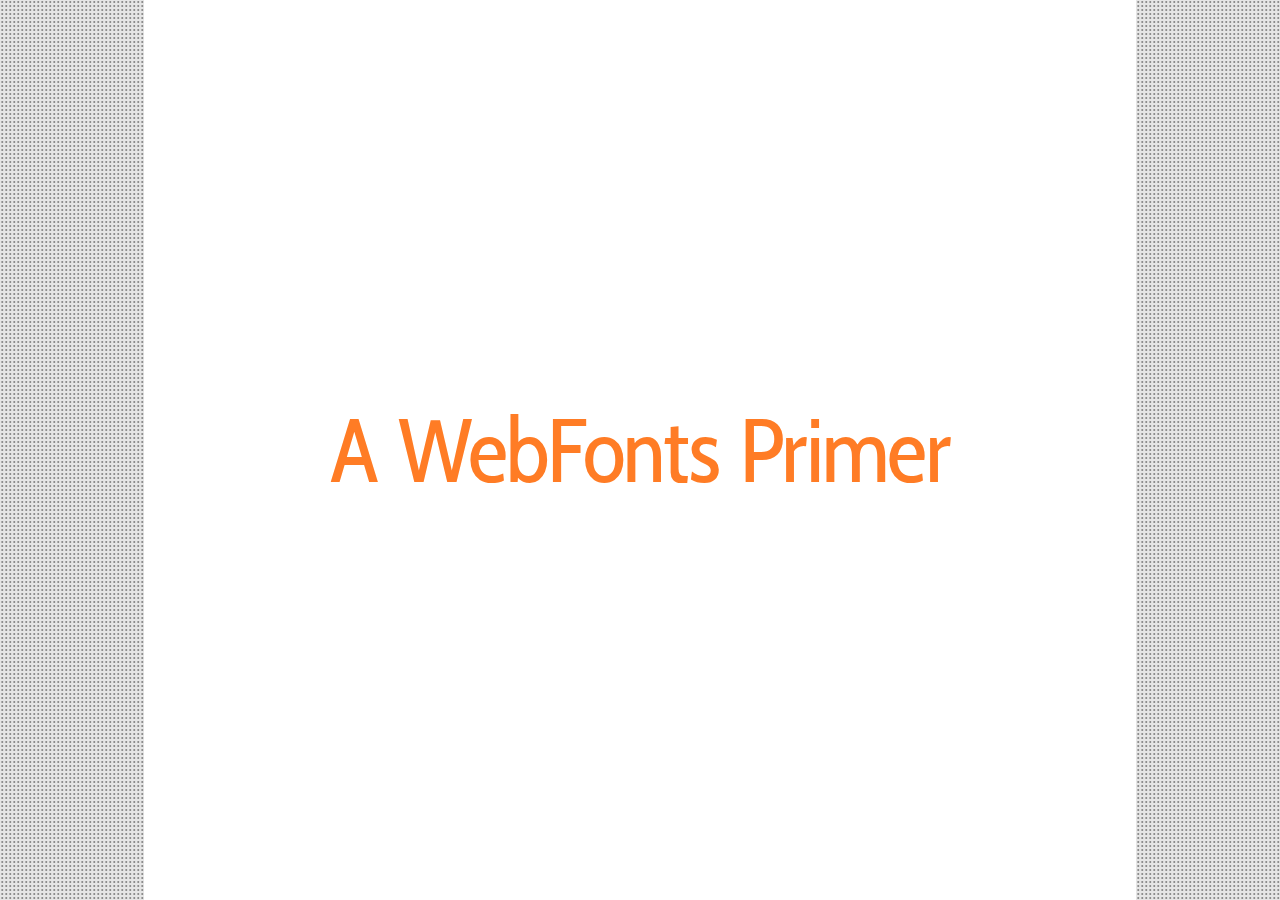
<file: index.html>
<!doctype html>
<!--[if lt IE 7]> <html class="no-js lt-ie9 lt-ie8 lt-ie7" lang="en"> <![endif]-->
<!--[if IE 7]>    <html class="no-js lt-ie9 lt-ie8" lang="en"> <![endif]-->
<!--[if IE 8]>    <html class="no-js lt-ie9" lang="en"> <![endif]-->
<!--[if gt IE 8]><!--> <html class="no-js" lang="en"> <!--<![endif]-->
	<head>
		<meta charset="utf-8">
		<title>An HTML Primer &ndash; Redirecting</title>
		<meta name="description" content="An HTML Primer">
		<meta http-equiv="refresh" content="0; url=presentation-20120530/index.html">
	</head>
	<body>
		<p>Redirecting...</p>
	</body>
</html>
</file>
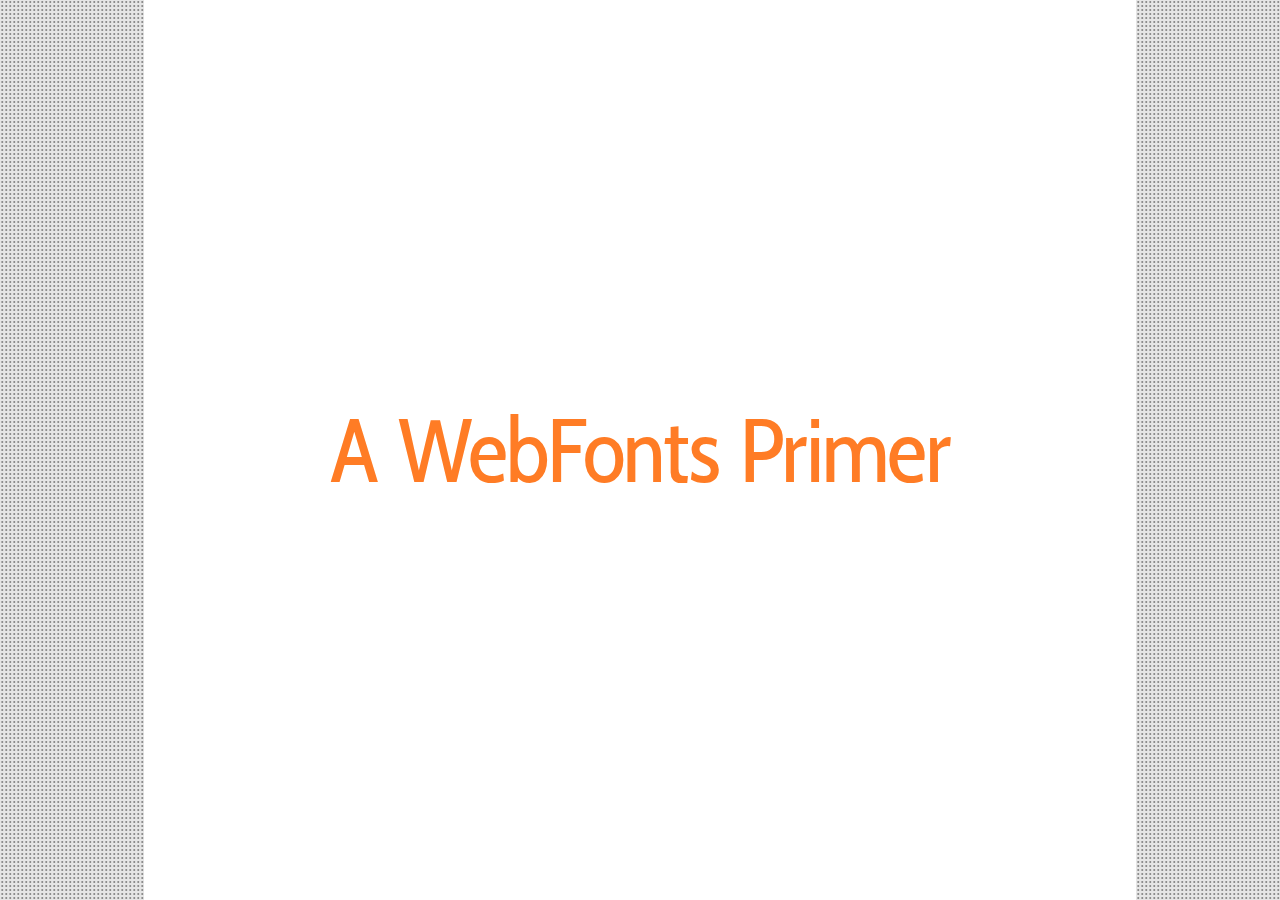
<file: presentation-20120530/index.html>
<!doctype html>
<!--[if lt IE 7]> <html class="no-js lt-ie9 lt-ie8 lt-ie7" lang="en"> <![endif]-->
<!--[if IE 7]>    <html class="no-js lt-ie9 lt-ie8" lang="en"> <![endif]-->
<!--[if IE 8]>    <html class="no-js lt-ie9" lang="en"> <![endif]-->
<!--[if gt IE 8]><!--> <html class="no-js" lang="en"> <!--<![endif]-->
	<head>
		<meta charset="utf-8">
		<meta http-equiv="X-UA-Compatible" content="IE=edge,chrome=1">
		<title>A WebFonts Primer (2012-05-30)</title>
		<meta name="description" content="A WebFonts Primer, given as an internal presentation to Lawrence &amp; Schiller on 2012-05-30.">
		
		<meta name="viewport" content="width=device-width">
		<link rel="stylesheet" href="_styles/style.css">
		
	<!-- deck.js -->
		<link rel="stylesheet" href="../_scripts/deck.js/core/deck.core.css">
		<link rel="stylesheet" href="../_scripts/deck.js/extensions/hash/deck.hash.css">
		<link rel="stylesheet" href="../_styles/deck.js/themes/style/ls.css">
		<link rel="stylesheet" href="../_styles/deck.js/themes/transition/horizontal-slide.css">
		
		<script src="../_scripts/libs/modernizr-2.5.3.min.js"></script>
	</head>
	<body class="deck-container">
		<!--[if lt IE 7]><p class=chromeframe>Your browser is <em>ancient!</em> <a href="http://browsehappy.com/">Upgrade to a different browser</a> or <a href="http://www.google.com/chromeframe/?redirect=true">install Google Chrome Frame</a> to experience this site.</p><![endif]-->
		
		<section class="slide" id="title-slide">
			<h1>A WebFonts Primer</h1>
		</section>

		<section class="slide" id="print-easy">
			<h2>Print Has It Easy</h2>
			<ul>
				<li class="slide">Pretty typefaces make designers happy</li>
				<li class="slide">Well-made typefaces make customers happy</li>
				<li class="slide">Font licensing technology makes foundries happy</li>
				<li class="slide">No developers to keep happy</li>
			</ul>
		</section>

		<section class="slide" id="web-hard">
			<h2>Web Has It Hard</h2>
			<ul>
				<li class="slide">"Web safe" typefaces make designers bored</li>
				<li class="slide">Inconsistent quality in typefaces make customers confused</li>
				<li class="slide">Web-specific font licensing technology makes foundries uneasy</li>
				<li class="slide">Web-specific font licensing technology makes developers frustrated</li>
			</ul>
		</section>

		<section class="slide" id="what-to-do">
			<h2>What to do?</h2>

			<p class="slide">How do we get typefaces that make designers, customers, foundries, and developers all happy at the same time?</p>

			<p class="slide eater"><strong>Webfonts</strong>!</p>
		</section>

		<section class="slide" id="about-webfonts">
			<h2>About Webfonts (@font-face)</h2>
			<ul>
				<li class="slide">New technology that makes font embedding easy and secure</li>
				<li class="slide">It took improvements in fonts and browsers</li>
				<li class="slide">Websites can now change fonts as easily as colors</li>
				<li class="slide"><a href="http://www.ls-unscripted.com/index.php/2010/03/23/web-fonts-my-journey-to-good-enough-for-now/" target="_blank" title="Web Fonts: My Journey to &lsquo;Good Enough for Now&rsquo;">I first wrote about this</a> two years ago</li>
			</ul>
		</section>

		<section class="slide" id="benefits-of-webfonts">
			<h2>Benefits of Webfonts</h2>
			<ul>
				<li class="slide">No more images for fancy headlines!</li>
				<li class="slide">Better typography</li>
				<li class="slide">Easy update and maintenance</li>
				<li class="slide">Faster load time</li>
				<li class="slide">Better <abbr title="Search engine optimization">SEO</abbr></li>
			</ul>
		</section>

		<section class="slide" id="demo">
			<h2>Demo</h2>

			<p class="slide verdana">This sentence uses a web-safe font called Verdana.</p>

			<p class="slide eater">This sentence uses a webfont called "Eater".</p>

		</section>

		<section class="slide" id="examples">
			<h2>Examples</h2>
			<ul>
				<li><a href="http://www.rubicon.ca/samp_pg6.htm">Hilbert Condensed</a> in <a href="http://www.l-s.com" target="_blank">L&amp;S</a> (self-hosted)</li>
				<li><a href="http://fontdeck.com/typeface/dindisplaypro">Din Display Pro</a> in <a href="http://sanfordresearch.org" target="_blank">Sanford Research</a> (<a href="http://fontdeck.com/">Fontdeck</a>)</li>
				<li><a href="http://www.fontsquirrel.com/fonts/nevis">Nevis</a> in <a href="http://xisnext.com" target="_blank">XisNext.com</a> (self-hosted)</li>
				<li><a href="http://www.google.com/webfonts/specimen/Cabin+Condensed">Cabin Condensed</a> in this presentation (<a href="http://www.google.com/webfonts/">Google webfonts</a>)</li>
			</ul>
		</section>

		<section class="slide" id="code">
			<h2>Code</h2>

			<div>Embed the font (self-hosted)</div>
			<pre><code>@font-face {
	font-family: 'Megalopolis';
	src: url('fonts/megalopolisextra-webfont.eot');
	src: url('fonts/megalopolisextra-webfont.eot?#iefix') format('embedded-opentype'),
	     url('fonts/megalopolisextra-webfont.woff') format('woff'),
	     url('fonts/megalopolisextra-webfont.ttf') format('truetype'),
	     url('fonts/megalopolisextra-webfont.svg#MEgalopolisExtraRegular') format('svg');
	font-weight: normal;
	font-style: normal;
}</code></pre>

			<div>Use the font</div>
			<pre><code>h1 { font-family: 'Megalopolis', serif; }</code></pre>
		</section>

		<section class="slide" id="guidelines">
			<h2>Guidelines and Caveats</h2>
			<ul>
				<li class="slide">Most foundries require additional web license</li>
				<li class="slide">Searching for "look-a-likes" is painstaking</li>
				<li class="slide">Have a "web safe" back-up in mind</li>
				<li class="slide">No good mocking options for paid services</li>
			</ul>
		</section>

		<section class="slide" id="find-webfonts">
			<h2>Find Webfonts</h2>
			<ul>
				<li class="slide">Paid Options
				<ul>
					<li><a href="https://typekit.com/">Typekit (by Adobe)</a></li>
					<li><a href="http://www.fontspring.com/fontface">FontSpring</a></li>
					<li><a href="http://www.ascenderfonts.com/webfonts/">Ascender Fonts</a></li>
					<li><a href="http://fontdeck.com/">Fontdeck</a></li>
				</ul>
				<li class="slide">Free Options
				<ul>
					<li><a href="http://www.fontsquirrel.com/">FontSquirrel</a></li>
					<li><a href="http://www.google.com/webfonts">Google web fonts</a></li>
					<li><a href="http://www.myfonts.com/search/lowest_price%3A0+is_webfont%3Atrue/fonts/">MyFonts (free)</a></li>
				</ul>
				</li>
				<li class="slide">&amp; more</li>
			</ul>
		</section>
		
		<section class="slide" id="title-questions">
			<h1>Questions or Examples?</h1>
		</section>
		
		<section class="slide" id="title-thanks">
			<h1>Thanks!</h1>
		</section>
		
		<!-- deck.hash snippet -->
		<a href="." title="Permalink to this slide" class="deck-permalink">#</a>
		
		<script src="//ajax.googleapis.com/ajax/libs/jquery/1.7.1/jquery.min.js"></script>
		<script>window.jQuery || document.write('<script src="../_scripts/libs/jquery-1.7.1.min.js"><\/script>')</script>
		
		<!-- deck.js -->
		<script src="../_scripts/deck.js/core/deck.core.js"></script>
		<script src="../_scripts/deck.js/extensions/hash/deck.hash.js"></script>
		
		<script src="_scripts/plugins.js"></script>
		<script src="_scripts/script.js"></script>
	</body>
</html>
</file>
<file: presentation-20120530/_styles/style.css>
/* HTML5 Boilerplate  */
@import url(http://fonts.googleapis.com/css?family=Eater);

article, aside, details, figcaption, figure, footer, header, hgroup, nav, section { display: block; }
audio, canvas, video { display: inline-block; *display: inline; *zoom: 1; }
audio:not([controls]) { display: none; }
[hidden] { display: none; }

html { font-size: 100%; -webkit-text-size-adjust: 100%; -ms-text-size-adjust: 100%; }
html, button, input, select, textarea { font-family: sans-serif; color: #222; }
body { margin: 0; font-size: 1em; line-height: 1.4; }

::-moz-selection { background: #fe57a1; color: #fff; text-shadow: none; }
::selection { background: #fe57a1; color: #fff; text-shadow: none; }

a { color: #00e; }
a:visited { color: #551a8b; }
a:hover { color: #06e; }
a:focus { outline: thin dotted; }
a:hover, a:active { outline: 0; }
abbr[title] { border-bottom: 1px dotted; }
b, strong { font-weight: bold; }
blockquote { margin: 1em 40px; }
dfn { font-style: italic; }
hr { display: block; height: 1px; border: 0; border-top: 1px solid #ccc; margin: 1em 0; padding: 0; }
ins { background: #ff9; color: #000; text-decoration: none; }
mark { background: #ff0; color: #000; font-style: italic; font-weight: bold; }
pre, code, kbd, samp { font-family: monospace, serif; _font-family: 'courier new', monospace; font-size: 1em; }
pre { white-space: pre; white-space: pre-wrap; word-wrap: break-word; }

q { quotes: none; }
q:before, q:after { content: ""; content: none; }
small { font-size: 85%; }
sub, sup { font-size: 75%; line-height: 0; position: relative; vertical-align: baseline; }
sup { top: -0.5em; }
sub { bottom: -0.25em; }

ul, ol { margin: 1em 0; padding: 0 0 0 40px; }
dd { margin: 0 0 0 40px; }
nav ul, nav ol { list-style: none; list-style-image: none; margin: 0; padding: 0; }

img { border: 0; -ms-interpolation-mode: bicubic; vertical-align: middle; }
svg:not(:root) { overflow: hidden; }
figure { margin: 0; }

form { margin: 0; }
fieldset { border: 0; margin: 0; padding: 0; }

label { cursor: pointer; }
legend { border: 0; *margin-left: -7px; padding: 0; white-space: normal; }
button, input, select, textarea { font-size: 100%; margin: 0; vertical-align: baseline; *vertical-align: middle; }
button, input { line-height: normal; }
button, input[type="button"], input[type="reset"], input[type="submit"] { cursor: pointer; -webkit-appearance: button; *overflow: visible; }
button[disabled], input[disabled] { cursor: default; }
input[type="checkbox"], input[type="radio"] { box-sizing: border-box; padding: 0; *width: 13px; *height: 13px; }
input[type="search"] { -webkit-appearance: textfield; -moz-box-sizing: content-box; -webkit-box-sizing: content-box; box-sizing: content-box; }
input[type="search"]::-webkit-search-decoration, input[type="search"]::-webkit-search-cancel-button { -webkit-appearance: none; }
button::-moz-focus-inner, input::-moz-focus-inner { border: 0; padding: 0; }
textarea { overflow: auto; vertical-align: top; resize: vertical; }
input:valid, textarea:valid {  }
input:invalid, textarea:invalid { background-color: #f0dddd; }

table { border-collapse: collapse; border-spacing: 0; }
td { vertical-align: top; }

.chromeframe { margin: 0.2em 0; background: #ccc; color: black; padding: 0.2em 0; }

.verdana { font-family: Verdana !important; }
.eater { font-family: Eater, arial, sans-serif !important; }

.ir { display: block; border: 0; text-indent: -999em; overflow: hidden; background-color: transparent; background-repeat: no-repeat; text-align: left; direction: ltr; *line-height: 0; }
.ir br { display: none; }
.hidden { display: none !important; visibility: hidden; }
.visuallyhidden { border: 0; clip: rect(0 0 0 0); height: 1px; margin: -1px; overflow: hidden; padding: 0; position: absolute; width: 1px; }
.visuallyhidden.focusable:active, .visuallyhidden.focusable:focus { clip: auto; height: auto; margin: 0; overflow: visible; position: static; width: auto; }
.invisible { visibility: hidden; }
.clearfix:before, .clearfix:after { content: ""; display: table; }
.clearfix:after { clear: both; }
.clearfix { *zoom: 1; }

@media print {
  * { background: transparent !important; color: black !important; box-shadow:none !important; text-shadow: none !important; filter:none !important; -ms-filter: none !important; } 
  a, a:visited { text-decoration: underline; }
  a[href]:after { content: " (" attr(href) ")"; }
  abbr[title]:after { content: " (" attr(title) ")"; }
  .ir a:after, a[href^="javascript:"]:after, a[href^="#"]:after { content: ""; } 
  pre, blockquote { border: 1px solid #999; page-break-inside: avoid; }
  thead { display: table-header-group; } 
  tr, img { page-break-inside: avoid; }
  img { max-width: 100% !important; }
  @page { margin: 0.5cm; }
  p, h2, h3 { orphans: 3; widows: 3; }
  h2, h3 { page-break-after: avoid; }
}
</file>
<file: _scripts/deck.js/core/deck.core.css>
html {
  height: 100%;
}

.deck-container {
  position: relative;
  height: 100%;
  width: 70%;
  margin: 0 auto;
  padding: 0 48px;
  font-size: 16px;
  line-height: 1.25;
  overflow: hidden;
  /* Resets and base styles from HTML5 Boilerplate */
  /* End HTML5 Boilerplate adaptations */
}
.js .deck-container {
  visibility: hidden;
}
.ready .deck-container {
  visibility: visible;
}
.touch .deck-container {
  -webkit-text-size-adjust: none;
}
.deck-container div, .deck-container span, .deck-container object, .deck-container iframe,
.deck-container h1, .deck-container h2, .deck-container h3, .deck-container h4, .deck-container h5, .deck-container h6, .deck-container p, .deck-container blockquote, .deck-container pre,
.deck-container abbr, .deck-container address, .deck-container cite, .deck-container code, .deck-container del, .deck-container dfn, .deck-container em, .deck-container img, .deck-container ins, .deck-container kbd, .deck-container q, .deck-container samp,
.deck-container small, .deck-container strong, .deck-container sub, .deck-container sup, .deck-container var, .deck-container b, .deck-container i, .deck-container dl, .deck-container dt, .deck-container dd, .deck-container ol, .deck-container ul, .deck-container li,
.deck-container fieldset, .deck-container form, .deck-container label, .deck-container legend,
.deck-container table, .deck-container caption, .deck-container tbody, .deck-container tfoot, .deck-container thead, .deck-container tr, .deck-container th, .deck-container td,
.deck-container article, .deck-container aside, .deck-container canvas, .deck-container details, .deck-container figcaption, .deck-container figure,
.deck-container footer, .deck-container header, .deck-container hgroup, .deck-container menu, .deck-container nav, .deck-container section, .deck-container summary,
.deck-container time, .deck-container mark, .deck-container audio, .deck-container video {
  margin: 0;
  padding: 0;
  border: 0;
  font-size: 100%;
  font: inherit;
  vertical-align: baseline;
}
.deck-container article, .deck-container aside, .deck-container details, .deck-container figcaption, .deck-container figure,
.deck-container footer, .deck-container header, .deck-container hgroup, .deck-container menu, .deck-container nav, .deck-container section {
  display: block;
}
.deck-container blockquote, .deck-container q {
  quotes: none;
}
.deck-container blockquote:before, .deck-container blockquote:after, .deck-container q:before, .deck-container q:after {
  content: "";
  content: none;
}
.deck-container ins {
  background-color: #ff9;
  color: #000;
  text-decoration: none;
}
.deck-container mark {
  background-color: #ff9;
  color: #000;
  font-style: italic;
  font-weight: bold;
}
.deck-container del {
  text-decoration: line-through;
}
.deck-container abbr[title], .deck-container dfn[title] {
  border-bottom: 1px dotted;
  cursor: help;
}
.deck-container table {
  border-collapse: collapse;
  border-spacing: 0;
}
.deck-container hr {
  display: block;
  height: 1px;
  border: 0;
  border-top: 1px solid #ccc;
  margin: 1em 0;
  padding: 0;
}
.deck-container input, .deck-container select {
  vertical-align: middle;
}
.deck-container select, .deck-container input, .deck-container textarea, .deck-container button {
  font: 99% sans-serif;
}
.deck-container pre, .deck-container code, .deck-container kbd, .deck-container samp {
  font-family: monospace, sans-serif;
}
.deck-container a {
  -webkit-tap-highlight-color: rgba(0, 0, 0, 0);
}
.deck-container a:hover, .deck-container a:active {
  outline: none;
}
.deck-container ul, .deck-container ol {
  margin-left: 2em;
  vertical-align: top;
}
.deck-container ol {
  list-style-type: decimal;
}
.deck-container nav ul, .deck-container nav li {
  margin: 0;
  list-style: none;
  list-style-image: none;
}
.deck-container small {
  font-size: 85%;
}
.deck-container strong, .deck-container th {
  font-weight: bold;
}
.deck-container td {
  vertical-align: top;
}
.deck-container sub, .deck-container sup {
  font-size: 75%;
  line-height: 0;
  position: relative;
}
.deck-container sup {
  top: -0.5em;
}
.deck-container sub {
  bottom: -0.25em;
}
.deck-container textarea {
  overflow: auto;
}
.ie6 .deck-container legend, .ie7 .deck-container legend {
  margin-left: -7px;
}
.deck-container input[type="radio"] {
  vertical-align: text-bottom;
}
.deck-container input[type="checkbox"] {
  vertical-align: bottom;
}
.ie7 .deck-container input[type="checkbox"] {
  vertical-align: baseline;
}
.ie6 .deck-container input {
  vertical-align: text-bottom;
}
.deck-container label, .deck-container input[type="button"], .deck-container input[type="submit"], .deck-container input[type="image"], .deck-container button {
  cursor: pointer;
}
.deck-container button, .deck-container input, .deck-container select, .deck-container textarea {
  margin: 0;
}
.deck-container input:invalid, .deck-container textarea:invalid {
  border-radius: 1px;
  -moz-box-shadow: 0px 0px 5px red;
  -webkit-box-shadow: 0px 0px 5px red;
  box-shadow: 0px 0px 5px red;
}
.deck-container input:invalid .no-boxshadow, .deck-container textarea:invalid .no-boxshadow {
  background-color: #f0dddd;
}
.deck-container button {
  width: auto;
  overflow: visible;
}
.ie7 .deck-container img {
  -ms-interpolation-mode: bicubic;
}
.deck-container, .deck-container select, .deck-container input, .deck-container textarea {
  color: #444;
}
.deck-container a {
  color: #607890;
}
.deck-container a:hover, .deck-container a:focus {
  color: #036;
}
.deck-container a:link {
  -webkit-tap-highlight-color: #fff;
}
.deck-container.deck-loading {
  display: none;
}

.slide {
  width: auto;
  min-height: 100%;
  position: relative;
}
.slide h1 {
  font-size: 4.5em;
}
.slide h1, .slide .vcenter {
  font-weight: bold;
  text-align: center;
  padding-top: 1em;
  max-height: 100%;
}
.csstransforms .slide h1, .csstransforms .slide .vcenter {
  padding: 0 48px;
  position: absolute;
  left: 0;
  right: 0;
  top: 50%;
  -webkit-transform: translate(0, -50%);
  -moz-transform: translate(0, -50%);
  -ms-transform: translate(0, -50%);
  -o-transform: translate(0, -50%);
  transform: translate(0, -50%);
}
.slide .vcenter h1 {
  position: relative;
  top: auto;
  padding: 0;
  -webkit-transform: none;
  -moz-transform: none;
  -ms-transform: none;
  -o-transform: none;
  transform: none;
}
.slide h2 {
  font-size: 2.25em;
  font-weight: bold;
  padding-top: .5em;
  margin: 0 0 .66666em 0;
  border-bottom: 3px solid #888;
}
.slide h3 {
  font-size: 1.4375em;
  font-weight: bold;
  margin-bottom: .30435em;
}
.slide h4 {
  font-size: 1.25em;
  font-weight: bold;
  margin-bottom: .25em;
}
.slide h5 {
  font-size: 1.125em;
  font-weight: bold;
  margin-bottom: .2222em;
}
.slide h6 {
  font-size: 1em;
  font-weight: bold;
}
.slide img, .slide iframe, .slide video {
  display: block;
  max-width: 100%;
}
.slide video, .slide iframe, .slide img {
  display: block;
  margin: 0 auto;
}
.slide p, .slide blockquote, .slide iframe, .slide img, .slide ul, .slide ol, .slide pre, .slide video {
  margin-bottom: 1em;
}
.slide pre {
  white-space: pre;
  white-space: pre-wrap;
  word-wrap: break-word;
  padding: 1em;
  border: 1px solid #888;
}
.slide em {
  font-style: italic;
}
.slide li {
  padding: .25em 0;
  vertical-align: middle;
}

.deck-before, .deck-previous, .deck-next, .deck-after {
  position: absolute;
  left: -999em;
  top: -999em;
}

.deck-current {
  z-index: 2;
}

.slide .slide {
  visibility: hidden;
  position: static;
  min-height: 0;
}

.deck-child-current {
  position: static;
  z-index: 2;
}
.deck-child-current .slide {
  visibility: hidden;
}
.deck-child-current .deck-previous, .deck-child-current .deck-before, .deck-child-current .deck-current {
  visibility: visible;
}

body.deck-container {
  overflow: visible;
}

@media screen and (max-device-width: 480px) {
  /* html { -webkit-text-size-adjust:none; -ms-text-size-adjust:none; } */
}
@media print {
  * {
    background: transparent !important;
    color: black !important;
    text-shadow: none !important;
    filter: none !important;
    -ms-filter: none !important;
    -webkit-box-reflect: none !important;
    -moz-box-reflect: none !important;
    -webkit-box-shadow: none !important;
    -moz-box-shadow: none !important;
    box-shadow: none !important;
  }
  * :before, * :after {
    display: none !important;
  }

  a, a:visited {
    color: #444 !important;
    text-decoration: underline;
  }

  a[href]:after {
    content: " (" attr(href) ")";
  }

  abbr[title]:after {
    content: " (" attr(title) ")";
  }

  .ir a:after, a[href^="javascript:"]:after, a[href^="#"]:after {
    content: "";
  }

  pre, blockquote {
    border: 1px solid #999;
    page-break-inside: avoid;
  }

  thead {
    display: table-header-group;
  }

  tr, img {
    page-break-inside: avoid;
  }

  @page {
    margin: 0.5cm;
}

  p, h2, h3 {
    orphans: 3;
    widows: 3;
  }

  h2, h3 {
    page-break-after: avoid;
  }

  .slide {
    position: static !important;
    visibility: visible !important;
    display: block !important;
    -webkit-transform: none !important;
    -moz-transform: none !important;
    -o-transform: none !important;
    -ms-transform: none !important;
    transform: none !important;
    opacity: 1 !important;
  }

  h1, .vcenter {
    -webkit-transform: none !important;
    -moz-transform: none !important;
    -o-transform: none !important;
    -ms-transform: none !important;
    transform: none !important;
    padding: 0 !important;
    position: static !important;
  }

  .deck-container > .slide {
    page-break-after: always;
  }

  .deck-container {
    width: 100% !important;
    height: auto !important;
    padding: 0 !important;
    display: block !important;
  }

  script {
    display: none;
  }
}
</file>
<file: _scripts/deck.js/extensions/hash/deck.hash.css>
.deck-container .deck-permalink {
  display: none;
  position: absolute;
  z-index: 4;
  bottom: 30px;
  right: 0;
  width: 48px;
  text-align: center;
}

.no-history .deck-container:hover .deck-permalink {
  display: block;
}
</file>
<file: _styles/deck.js/themes/style/ls.css>
@import url(http://fonts.googleapis.com/css?family=Cabin+Condensed);

.deck-container {
  font-family: Arial, sans-serif;
  font-size: 1.25em;
  background: #fff url('ls/bg.gif') repeat scroll 0 0;
}
.deck-container > .slide {
  background: #fff;
}
.deck-container .slide h1, .deck-container .slide h2, .deck-container .slide h3, .deck-container .slide h4, .deck-container .slide h5, .deck-container .slide h6 {
  font-family: 'Cabin Condensed', Arial, sans-serif;
  font-weight: normal;
  letter-spacing: -2px;
  word-spacing: 6px;
}

.deck-container .slide h1 {
  color: #FF7C25;
}
.deck-container .slide h2 {
  color: #FF7C25;
  border-bottom: 2px dotted #000;
}
.deck-container .slide h3 {
  color: #FF7C25;
}
.deck-container .slide pre {
  border-color: #B2D324;
}
.deck-container .slide code {
  color: #888;
}
.deck-container .slide blockquote {
  font-size: 2em;
  font-style: italic;
  padding: 1em 2em;
  color: #000;
  border-left: 5px solid #B2D324;
}
.deck-container .slide blockquote p {
  margin: 0;
}
.deck-container .slide blockquote cite {
  font-size: .5em;
  font-style: normal;
  font-weight: bold;
  color: #888;
}
.deck-container .slide ::-moz-selection {
  background: #FF7C25;
  color: #fff;
}
.deck-container .slide ::selection {
  background: #FF7C25;
  color: #fff;
}
.deck-container .slide a, .deck-container .slide a:hover, .deck-container .slide a:focus, .deck-container .slide a:active, .deck-container .slide a:visited {
  color: #FF7C25;
  text-decoration: none;
}
.deck-container .slide a:hover, .deck-container .slide a:focus {
  text-decoration: underline;
}
.deck-container > .slide .deck-before, .deck-container > .slide .deck-previous {
  opacity: 0.4;
}
.deck-container > .slide .deck-before:not(.deck-child-current) .deck-before, .deck-container > .slide .deck-before:not(.deck-child-current) .deck-previous, .deck-container > .slide .deck-previous:not(.deck-child-current) .deck-before, .deck-container > .slide .deck-previous:not(.deck-child-current) .deck-previous {
  opacity: 1;
}
.deck-container > .slide .deck-child-current {
  opacity: 1;
}
.deck-container .deck-prev-link, .deck-container .deck-next-link {
  background: #ccc;
  font-family: serif;
}
.deck-container .deck-prev-link, .deck-container .deck-prev-link:hover, .deck-container .deck-prev-link:focus, .deck-container .deck-prev-link:active, .deck-container .deck-prev-link:visited, .deck-container .deck-next-link, .deck-container .deck-next-link:hover, .deck-container .deck-next-link:focus, .deck-container .deck-next-link:active, .deck-container .deck-next-link:visited {
  color: #fff;
}
.deck-container .deck-prev-link:hover, .deck-container .deck-prev-link:focus, .deck-container .deck-next-link:hover, .deck-container .deck-next-link:focus {
  background: #c00;
  text-decoration: none;
}
.deck-container .deck-status {
  font-size: 0.6666em;
}
.deck-container.deck-menu .slide {
  background: #eee;
}
.deck-container.deck-menu .deck-current, .no-touch .deck-container.deck-menu .slide:hover {
  background: #ddf;
}
</file>
<file: _styles/deck.js/themes/transition/horizontal-slide.css>
.csstransitions.csstransforms {
  overflow-x: hidden;
}
.csstransitions.csstransforms .deck-container > .slide {
  -webkit-transition: -webkit-transform 500ms ease-in-out;
  -moz-transition: -moz-transform 500ms ease-in-out;
  -ms-transition: -ms-transform 500ms ease-in-out;
  -o-transition: -o-transform 500ms ease-in-out;
  transition: transform 500ms ease-in-out;
}
.csstransitions.csstransforms .deck-container:not(.deck-menu) > .slide {
  position: absolute;
  top: 0;
  left: 0;
  -webkit-box-sizing: border-box;
  -moz-box-sizing: border-box;
  box-sizing: border-box;
  width: 100%;
  padding: 0 48px;
}
.csstransitions.csstransforms .deck-container:not(.deck-menu) > .slide .slide {
  position: relative;
  left: 0;
  top: 0;
  -webkit-transition: -webkit-transform 500ms ease-in-out, opacity 500ms ease-in-out;
  -moz-transition: -moz-transform 500ms ease-in-out, opacity 500ms ease-in-out;
  -ms-transition: -ms-transform 500ms ease-in-out, opacity 500ms ease-in-out;
  -o-transition: -o-transform 500ms ease-in-out, opacity 500ms ease-in-out;
  transition: -webkit-transform 500ms ease-in-out, opacity 500ms ease-in-out;
}
.csstransitions.csstransforms .deck-container:not(.deck-menu) > .slide .deck-next, .csstransitions.csstransforms .deck-container:not(.deck-menu) > .slide .deck-after {
  visibility: visible;
  -webkit-transform: translate3d(200%, 0, 0);
  -moz-transform: translate(200%, 0);
  -ms-transform: translate(200%, 0);
  -o-transform: translate(200%, 0);
  transform: translate3d(200%, 0, 0);
}
.csstransitions.csstransforms .deck-container:not(.deck-menu) > .deck-previous {
  -webkit-transform: translate3d(-200%, 0, 0);
  -moz-transform: translate(-200%, 0);
  -ms-transform: translate(-200%, 0);
  -o-transform: translate(-200%, 0);
  transform: translate3d(-200%, 0, 0);
}
.csstransitions.csstransforms .deck-container:not(.deck-menu) > .deck-before {
  -webkit-transform: translate3d(-400%, 0, 0);
  -moz-transform: translate(-400%, 0);
  -ms-transform: translate(-400%, 0);
  -o-transform: translate(-400%, 0);
  transform: translate3d(-400%, 0, 0);
}
.csstransitions.csstransforms .deck-container:not(.deck-menu) > .deck-next {
  -webkit-transform: translate3d(200%, 0, 0);
  -moz-transform: translate(200%, 0);
  -ms-transform: translate(200%, 0);
  -o-transform: translate(200%, 0);
  transform: translate3d(200%, 0, 0);
}
.csstransitions.csstransforms .deck-container:not(.deck-menu) > .deck-after {
  -webkit-transform: translate3d(400%, 0, 0);
  -moz-transform: translate(400%, 0);
  -ms-transform: translate(400%, 0);
  -o-transform: translate(400%, 0);
  transform: translate3d(400%, 0, 0);
}
.csstransitions.csstransforms .deck-container:not(.deck-menu) > .deck-before .slide, .csstransitions.csstransforms .deck-container:not(.deck-menu) > .deck-previous .slide {
  visibility: visible;
}
.csstransitions.csstransforms .deck-container:not(.deck-menu) > .deck-child-current {
  -webkit-transform: none;
  -moz-transform: none;
  -ms-transform: none;
  -o-transform: none;
  transform: none;
}
</file>
